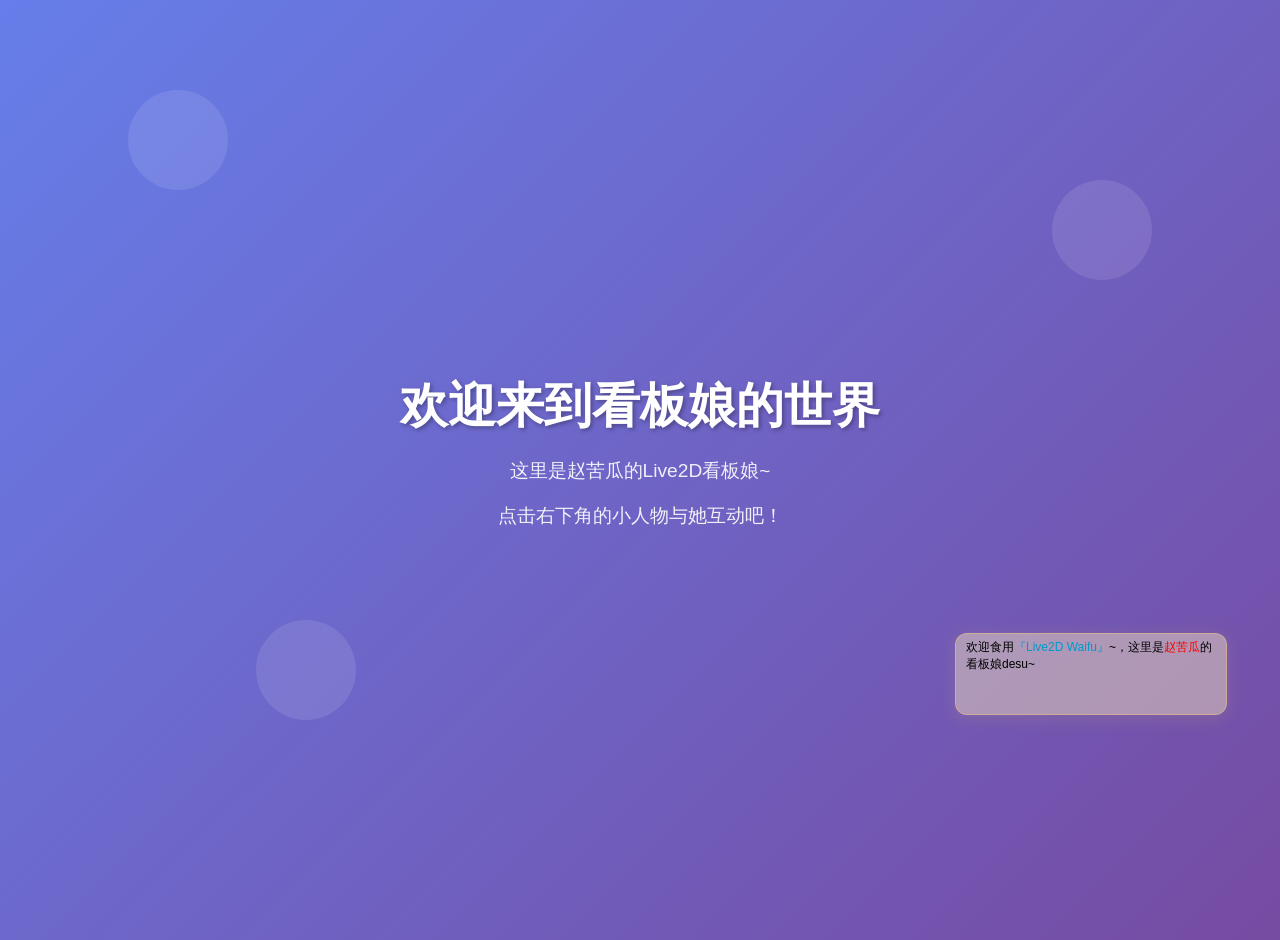
<file: live2d/waifu-standalone.html>
<!DOCTYPE html>
<html lang="zh-CN">
<head>
    <meta charset="UTF-8">
    <meta name="viewport" content="width=device-width, initial-scale=1.0">
    <title>Live2D Waifu - 看板娘</title>
    <style>
        body {
            margin: 0;
            padding: 0;
            background: linear-gradient(135deg, #667eea 0%, #764ba2 100%);
            font-family: 'Microsoft YaHei', Arial, sans-serif;
            min-height: 100vh;
            overflow-x: hidden;
        }
        
        .container {
            display: flex;
            justify-content: center;
            align-items: center;
            min-height: 100vh;
            padding: 20px;
        }
        
        .welcome-text {
            text-align: center;
            color: white;
            margin-bottom: 50px;
        }
        
        .welcome-text h1 {
            font-size: 3em;
            margin-bottom: 20px;
            text-shadow: 2px 2px 4px rgba(0,0,0,0.3);
        }
        
        .welcome-text p {
            font-size: 1.2em;
            opacity: 0.9;
        }
        
        /* Waifu样式 */
        .waifu {
            position: fixed;
            bottom: 0;
            right: 65px;
            z-index: 9999;
            font-size: 0;
            transition: all .3s ease-in-out;
            -webkit-transform: translateY(3px);
            transform: translateY(3px);
        }
        
        .waifu:hover {
            -webkit-transform: translateY(0);
            transform: translateY(0);
        }
        
        @media (max-width: 768px) {
            .waifu {
                display: none;
            }
        }
        
        .waifu-tips {
            opacity: 0;
            width: 250px;
            height: 70px;
            margin: -20px 20px;
            padding: 5px 10px;
            border: 1px solid rgba(224, 186, 140, 0.62);
            border-radius: 12px;
            background-color: rgba(236, 217, 188, 0.5);
            box-shadow: 0 3px 15px 2px rgba(191, 158, 118, 0.2);
            font-size: 12px;
            text-overflow: ellipsis;
            overflow: hidden;
            position: absolute;
            animation-delay: 5s;
            animation-duration: 50s;
            animation-iteration-count: infinite;
            animation-name: shake;
            animation-timing-function: ease-in-out;
        }
        
        .waifu-tool {
            display: none;
            color: #aaa;
            top: 50px;
            right: 10px;
            font-size: 14px;
            position: absolute;
        }
        
        .waifu:hover .waifu-tool {
            display: block;
        }
        
        .waifu-tool span {
            display: block;
            cursor: pointer;
            color: #5b6c7d;
            line-height: 20px;
            transition: 0.2s;
        }
        
        .waifu-tool span:hover {
            color: #34495e;
        }
        
        .waifu #live2d {
            position: relative;
        }
        
        @keyframes shake {
            2% { transform: translate(0.5px, -1.5px) rotate(-0.5deg); }
            4% { transform: translate(0.5px, 1.5px) rotate(1.5deg); }
            6% { transform: translate(1.5px, 1.5px) rotate(1.5deg); }
            8% { transform: translate(2.5px, 1.5px) rotate(0.5deg); }
            10% { transform: translate(0.5px, 2.5px) rotate(0.5deg); }
        }
        
        /* 装饰元素 */
        .decoration {
            position: absolute;
            width: 100px;
            height: 100px;
            background: rgba(255,255,255,0.1);
            border-radius: 50%;
            animation: float 6s ease-in-out infinite;
        }
        
        .decoration:nth-child(1) {
            top: 10%;
            left: 10%;
            animation-delay: 0s;
        }
        
        .decoration:nth-child(2) {
            top: 20%;
            right: 10%;
            animation-delay: 2s;
        }
        
        .decoration:nth-child(3) {
            bottom: 20%;
            left: 20%;
            animation-delay: 4s;
        }
        
        @keyframes float {
            0%, 100% { transform: translateY(0px); }
            50% { transform: translateY(-20px); }
        }
    </style>
</head>
<body>
    <div class="decoration"></div>
    <div class="decoration"></div>
    <div class="decoration"></div>
    
    <div class="container">
        <div class="welcome-text">
            <h1>欢迎来到看板娘的世界</h1>
            <p>这里是赵苦瓜的Live2D看板娘~</p>
            <p>点击右下角的小人物与她互动吧！</p>
        </div>
    </div>
    
    <!-- Waifu HTML结构 -->
    <div class="waifu">
        <div class="waifu-tips"></div>
        <canvas id="live2d" width="280" height="250"></canvas>
        <div class="waifu-tool">
            <span class="fui-home">🏠</span>
            <span class="fui-chat">💬</span>
            <span class="fui-eye">👁</span>
            <span class="fui-user">👤</span>
            <span class="fui-photo">📷</span>
            <span class="fui-info-circle">ℹ</span>
            <span class="fui-cross">❌</span>
        </div>
    </div>
    
    <!-- 引入jQuery -->
    <script src="jquery.min.js.下载"></script>
    
    <!-- 引入Live2D核心库 -->
    <script src="live2d.js.下载"></script>
    
    <!-- 引入Waifu交互脚本 -->
    <script src="waifu-tips.js.下载"></script>
    
    <!-- Waifu功能脚本 -->
    <script>
        // 字符串模板渲染函数
        String.prototype.render = function (context) {
            var tokenReg = /(\\)?\{([^\{\}\\]+)(\\)?\}/g;
            return this.replace(tokenReg, function (word, slash1, token, slash2) {
                if (slash1 || slash2) {
                    return word.replace('\\', '');
                }
                var variables = token.replace(/\s/g, '').split('.');
                var currentObject = context;
                var i, length, variable;
                for (i = 0, length = variables.length; i < length; ++i) {
                    variable = variables[i];
                    currentObject = currentObject[variable];
                    if (currentObject === undefined || currentObject === null) return '';
                }
                return currentObject;
            });
        };
        
        // 控制台彩蛋
        var re = /x/;
        console.log(re);
        re.toString = function() {
            showMessage('哈哈，你打开了控制台，是想要看看我的秘密吗？', 5000, true);
            return '';
        };
        
        // 复制监听
        $(document).on('copy', function (){
            showMessage('你都复制了些什么呀，转载要记得加上出处哦~', 5000, true);
        });
        
        // 工具栏点击事件
        $('.waifu-tool .fui-home').click(function (){
            window.location = window.location.protocol+'//'+window.location.hostname+'/';
        });
        
        $('.waifu-tool .fui-eye').click(function (){
            loadOtherModel();
        });
        
        $('.waifu-tool .fui-chat').click(function (){
            showHitokoto();
        });
        
        $('.waifu-tool .fui-user').click(function (){
            loadRandModel();
        });
        
        $('.waifu-tool .fui-info-circle').click(function (){
            window.open('https://blog.jixiaob.cn/');
        });
        
        $('.waifu-tool .fui-cross').click(function (){
            sessionStorage.setItem('waifu-dsiplay', 'none');
            showMessage('愿你有一天能与重要的人重逢~', 1300, true);
            window.setTimeout(function() {$('.waifu').hide();}, 1300);
        });
        
        $('.waifu-tool .fui-photo').click(function (){
            showMessage('照好了嘛，是不是很可爱呢？', 5000, true);
            if(window.Live2D) {
                window.Live2D.captureName = 'Pio.png';
                window.Live2D.captureFrame = true;
            }
        });
        
        // 初始化欢迎消息
        (function (){
            var text;
            var now = (new Date()).getHours();
            if (now > 23 || now <= 5) {
                text = '你是夜猫子呀？这么晚还不睡觉，明天起的来嘛';
            } else if (now > 5 && now <= 7) {
                text = '早上好！一日之计在于晨，美好的一天就要开始了';
            } else if (now > 7 && now <= 9) {
                text = '上午好！工作顺利嘛，不要久坐，多起来走动走动哦！';
            } else if (now > 11 && now <= 13) {
                text = '中午了，工作了一个上午，现在是午餐时间！';
            } else if (now > 13 && now <= 14) {
                text = '午后很容易犯困呢，还是休息一下吧~';
            } else if (now > 14 && now <= 16) {
                text = '忙碌的下午，一起努力吧！';
            } else if (now > 17 && now <= 19) {
                text = '傍晚了！窗外夕阳的景色很美丽呢，最美不过夕阳红~';
            } else if (now > 19 && now <= 21) {
                text = '晚上好，今天过得怎么样？';
            } else if (now > 22 && now <= 24) {
                text = '已经这么晚了呀，早点休息吧，晚安~';
            } else {
                text = '嗨~ master快来逗我玩吧！';
            }
            
            setTimeout(function() {
                showMessage(text, 6000);
            }, 2000);
        })();
        
        // 一言功能
        function showHitokoto(){
            $.getJSON('https://v1.hitokoto.cn/?encode=json', function(result){
                var text = '这句一言出处是 <span style="color:#0099cc;">『{from}』</span>';
                text = text.render({from: result.from});
                showMessage(result.hitokoto, 5000);
                window.setTimeout(function() {showMessage(text, 3000);}, 5000);
            }).fail(function() {
                showMessage('获取一言失败，请检查网络连接~', 3000);
            });
        }
        
        // 显示消息
        function showMessage(text, timeout, flag){
            if(flag || sessionStorage.getItem('waifu-text') === '' || sessionStorage.getItem('waifu-text') === null){
                if(Array.isArray(text)) text = text[Math.floor(Math.random() * text.length)];
                
                if(flag) sessionStorage.setItem('waifu-text', text);
                
                $('.waifu-tips').stop();
                $('.waifu-tips').html(text).fadeTo(200, 1);
                if (timeout === undefined) timeout = 5000;
                hideMessage(timeout);
            }
        }
        
        function hideMessage(timeout){
            $('.waifu-tips').stop().css('opacity',1);
            if (timeout === undefined) timeout = 5000;
            window.setTimeout(function() {sessionStorage.removeItem('waifu-text')}, timeout);
            $('.waifu-tips').delay(timeout).fadeTo(200, 0);
        }
        
        // 模型加载函数（简化版）
        function loadModel(modelId, modelTexturesId){
            if(typeof loadlive2d === 'function') {
                localStorage.setItem('modelId', modelId);
                if (modelTexturesId === undefined) modelTexturesId = 0;
                localStorage.setItem('modelTexturesId', modelTexturesId);
                loadlive2d('live2d', 'https://live2d.jixiaob.cn/get/?id='+modelId+'-'+modelTexturesId);
            }
        }
        
        function loadRandModel(){
            var modelId = localStorage.getItem('modelId') || 1;
            var modelTexturesId = localStorage.getItem('modelTexturesId') || 0;
            
            $.ajax({
                cache: false,
                url: 'https://live2d.jixiaob.cn/switch_textures/?id='+modelId+'-'+modelTexturesId,
                dataType: "json",
                success: function (result){
                    if (result.textures && result.textures.id == 1 && (modelTexturesId == 1 || modelTexturesId == 0)) {
                        showMessage('我还没有其他衣服呢', 3000, true);
                    } else {
                        showMessage('我的新衣服好看嘛', 3000, true);
                    }
                    if(result.textures) {
                        loadModel(modelId, result.textures.id);
                    }
                },
                error: function() {
                    showMessage('换装失败，请稍后再试~', 3000, true);
                }
            });
        }
        
        function loadOtherModel(){
            var modelId = localStorage.getItem('modelId') || 1;
            
            $.ajax({
                cache: false,
                url: 'https://live2d.jixiaob.cn/switch/?id='+modelId,
                dataType: "json",
                success: function (result){
                    if(result.model) {
                        loadModel(result.model.id);
                        showMessage(result.model.message || '新的朋友来了~', 3000, true);
                    }
                },
                error: function() {
                    showMessage('切换模型失败，请稍后再试~', 3000, true);
                }
            });
        }
        
        // 鼠标交互
        $(document).on('mouseover', '#live2d', function(){
            var texts = ['你好呀~', '欢迎来到我的世界！', '今天过得怎么样？'];
            var text = texts[Math.floor(Math.random() * texts.length)];
            showMessage(text, 3000);
        });
        
        $(document).on('click', '#live2d', function(){
            var texts = ['是…是不是想摸我呀？', 'kyaa~好害羞！', '请…请轻一点…'];
            var text = texts[Math.floor(Math.random() * texts.length)];
            showMessage(text, 3000, true);
        });
        
        // 初始化模型
        $(document).ready(function() {
            setTimeout(function() {
                var modelId = localStorage.getItem('modelId') || 1;
                var modelTexturesId = localStorage.getItem('modelTexturesId') || 87;
                loadModel(modelId, modelTexturesId);
            }, 1000);
        });
    </script>
</body>
</html>
</file>
